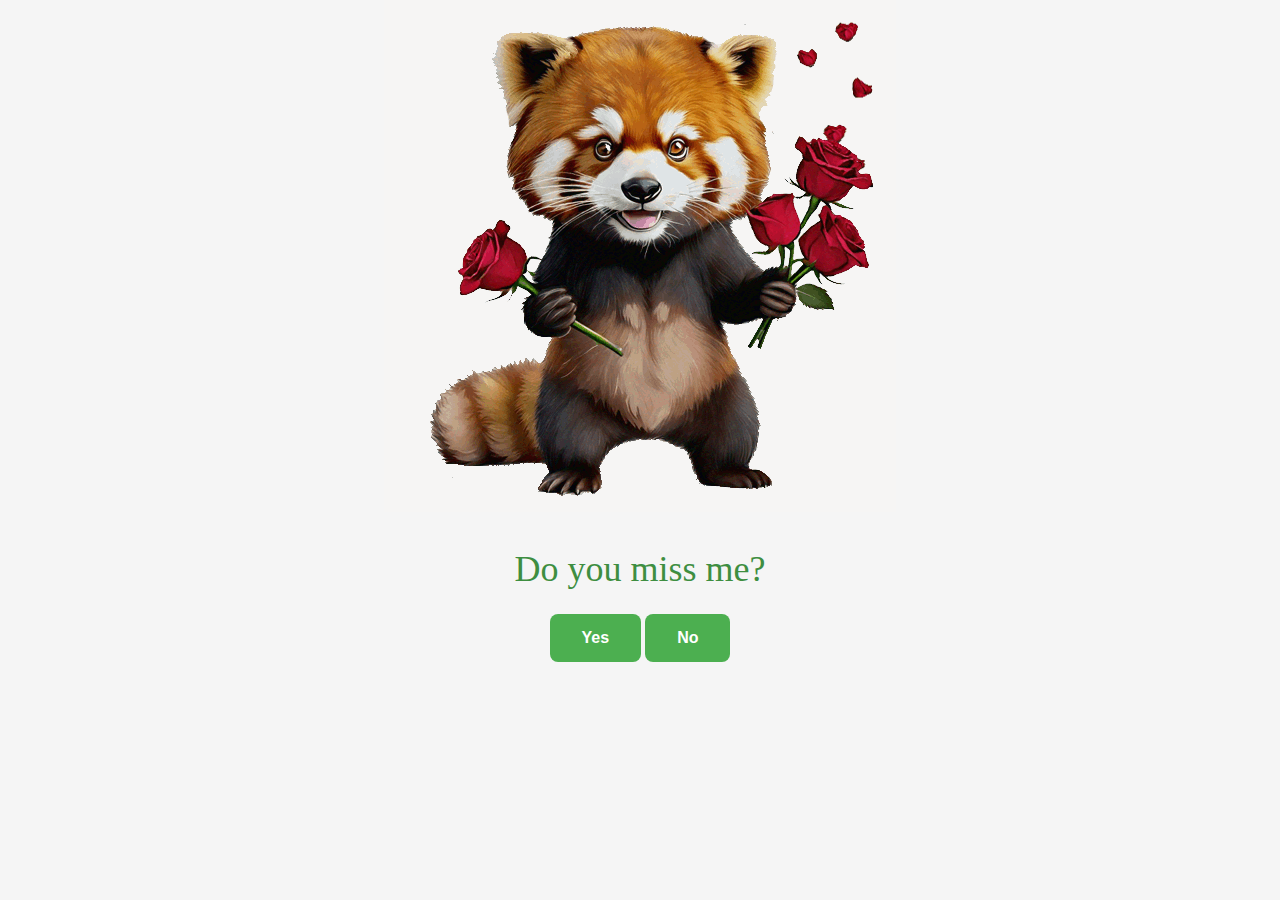
<file: index.html>
<!doctype html><html lang="en"><head><meta charset="utf-8"/><link rel="icon" href="//ckbullock410.github.io/favicon.ico"/><meta name="viewport" content="width=device-width,initial-scale=1"/><meta name="theme-color" content="#000000"/><meta name="description" content="Web site created using create-react-app"/><link rel="apple-touch-icon" href="//ckbullock410.github.io/logo192.png"/><link rel="manifest" href="//ckbullock410.github.io/manifest.json"/><title>React App</title><script defer="defer" src="//ckbullock410.github.io/static/js/main.d24860b7.js"></script><link href="//ckbullock410.github.io/static/css/main.82a6251d.css" rel="stylesheet"></head><body><noscript>You need to enable JavaScript to run this app.</noscript><div id="root"></div></body></html>
</file>
